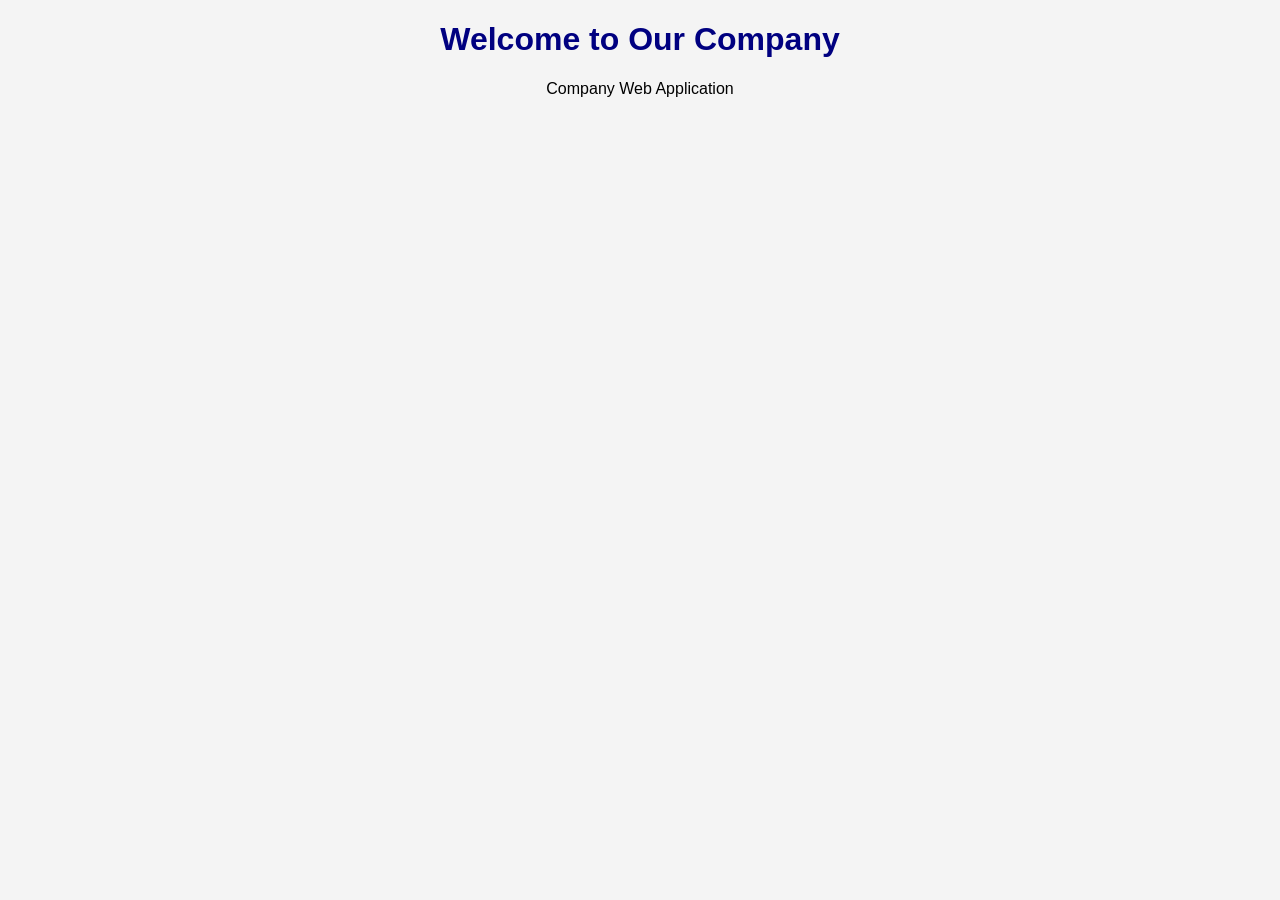
<file: index.html>
<!DOCTYPE html>
<html>
<head>
    <title>Company Web Application</title>
    <link rel="stylesheet" href="style.css">
</head>
<body>
    <h1>Welcome to Our Company</h1>
    <p>Company Web Application</p>
</body>
</html>
</file>
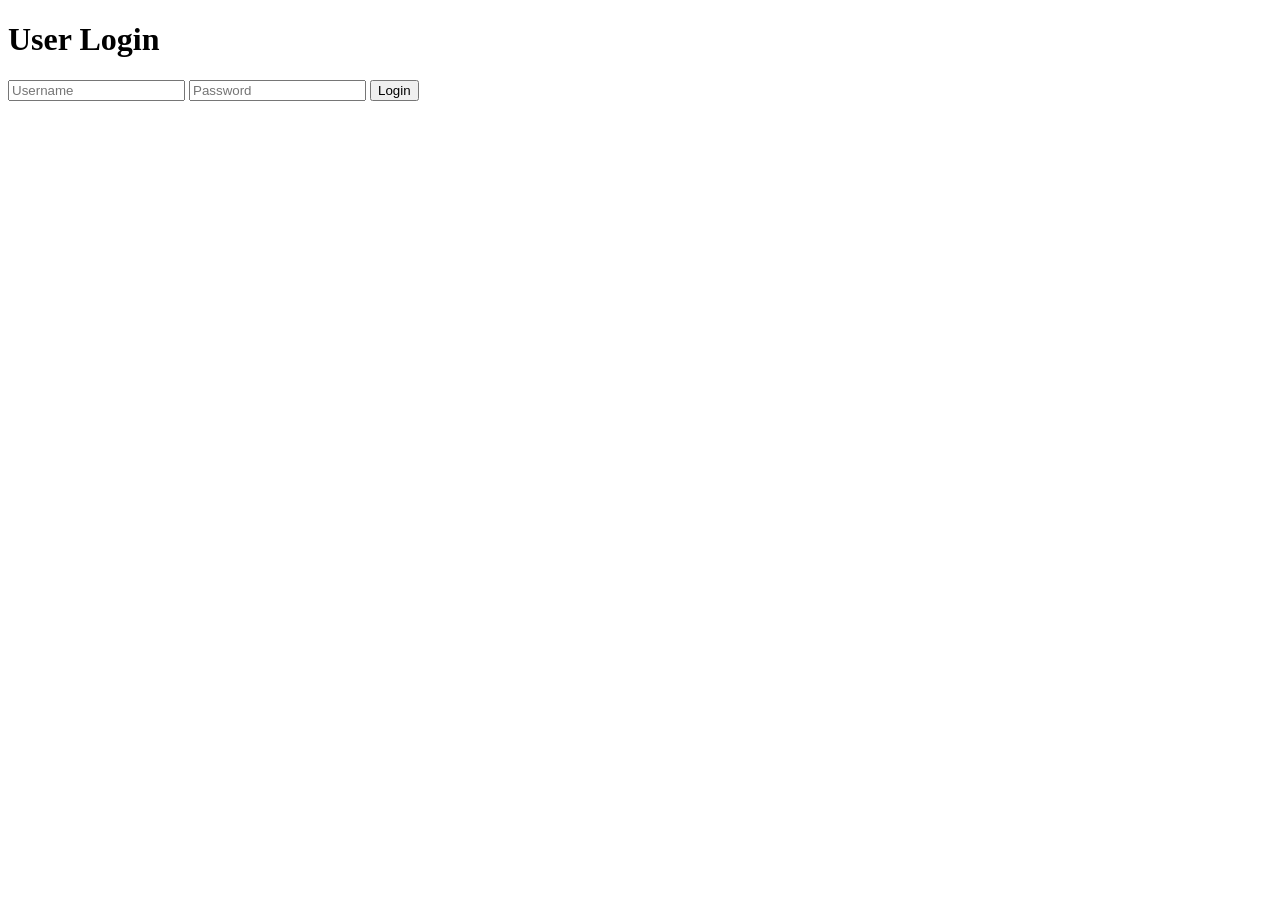
<file: login.html>
<!DOCTYPE html>
<html>
<head>
    <title>Login Page</title>
</head>
<body>
    <h1>User Login</h1>
    <form>
        <input type="text" placeholder="Username">
        <input type="password" placeholder="Password">
        <button type="button">Login</button>
    </form>
</body>
</html>
</file>
<file: style.css>
body {
    font-family: Arial;
    background-color: #f4f4f4;
    text-align: center;
}
h1 {
    color: navy;
}
</file>
